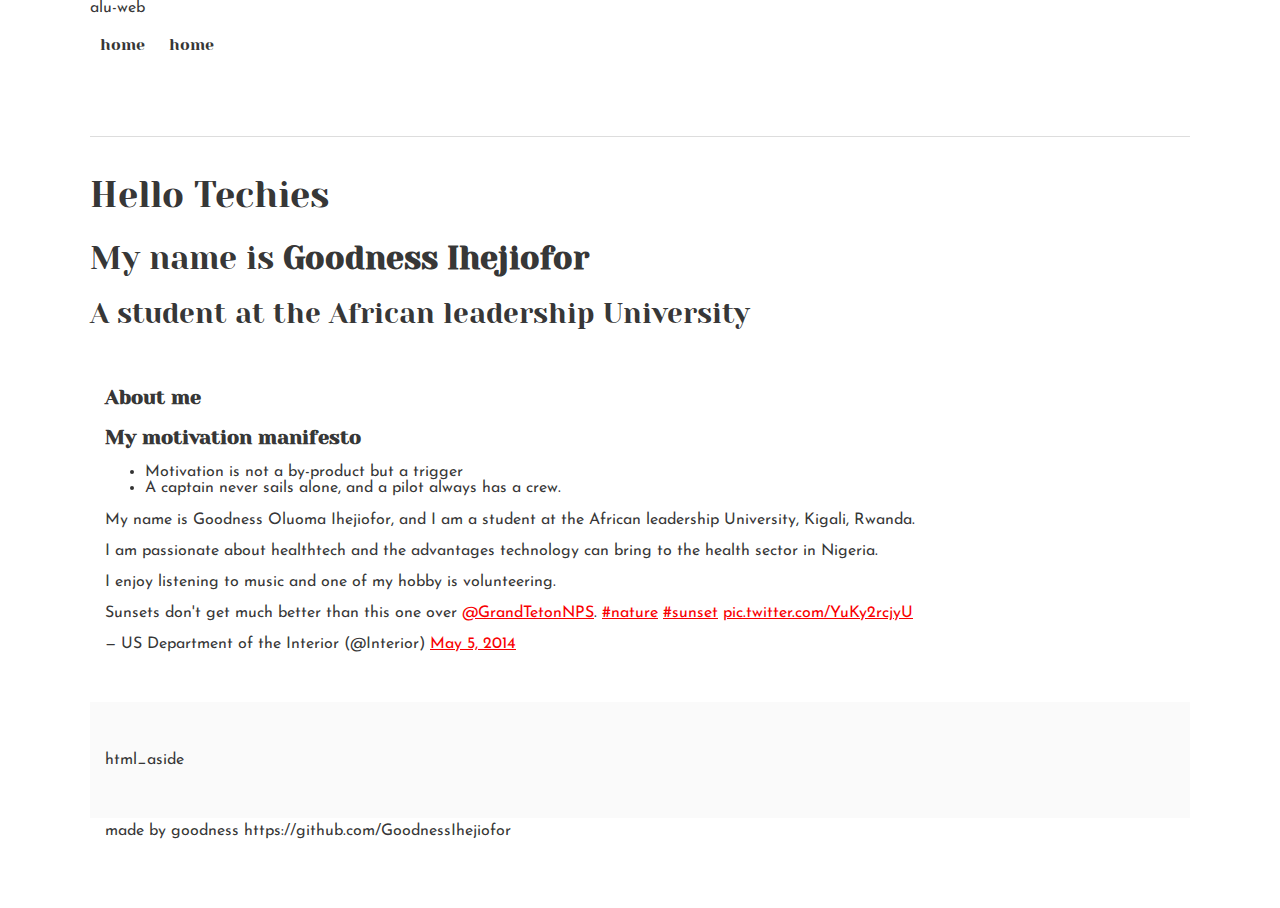
<file: css_basic/index.html>
<!DOCTYPE html>
<html>
<head>
    <meta charset="utf-8">
    <meta name="viewpoint" content="width=device-width, initial-scale=1"
    <meta name="description" content="simple HTML page"
    <title>alu-web </title>
    <link href="./base.css" rel="stylesheet"
    <link href="./styles.css" rel="stylesheet"
</head>
<body class="works_on_smartphone">
    <header>
        <nav>
            <ul>
                <li><a href="#">home</a></li>
                <li><a href="./tweets.html">home</a></li>
            </ul>
        </nav>
    </header>
    <main>
    <h1>Hello Techies</h1>
    <h2>My name is <strong>Goodness Ihejiofor</strong></h2>
    <h3>A student at the African leadership University</h3>
    <article>
        <h4>About me</h4>
        <h4>My motivation manifesto</h4>
        <ul>
            <li>Motivation is not a by-product but a trigger</li>
            <li>A captain never sails alone, and a pilot always has a crew. </li>
        </ul>
        <p>My name is Goodness Oluoma Ihejiofor, and I am a student at the African leadership University, Kigali, Rwanda.</p>
        <p>I am passionate about healthtech and the advantages technology can bring to the health sector in Nigeria.</p>
        <p>I enjoy listening to music and one of my hobby is volunteering.</p>
        <blockquote class="twitter-tweet">
        <p lang="en" dir="ltr">Sunsets don&#39;t get much better than this one over <a href="https://twitter.com/GrandTetonNPS?ref_src=twsrc%5Etfw">@GrandTetonNPS</a>. 
        <a href="https://twitter.com/hashtag/nature?src=hash&amp;ref_src=twsrc%5Etfw">#nature</a> <a href="https://twitter.com/hashtag/sunset?src=hash&amp;ref_src=twsrc%5Etfw">#sunset</a> <a href="http://t.co/YuKy2rcjyU">pic.twitter.com/YuKy2rcjyU</a></p>&mdash; US Department of the Interior (@Interior) <a href="https://twitter.com/Interior/status/463440424141459456?ref_src=twsrc%5Etfw">May 5, 2014</a></blockquote> <script async src="https://platform.twitter.com/widgets.js" charset="utf-8"></script>
    </article>
    <aside>html_aside</aside>
    </main>
    <footer>made by goodness https://github.com/GoodnessIhejiofor </footer>
</body>
</html>
</file>
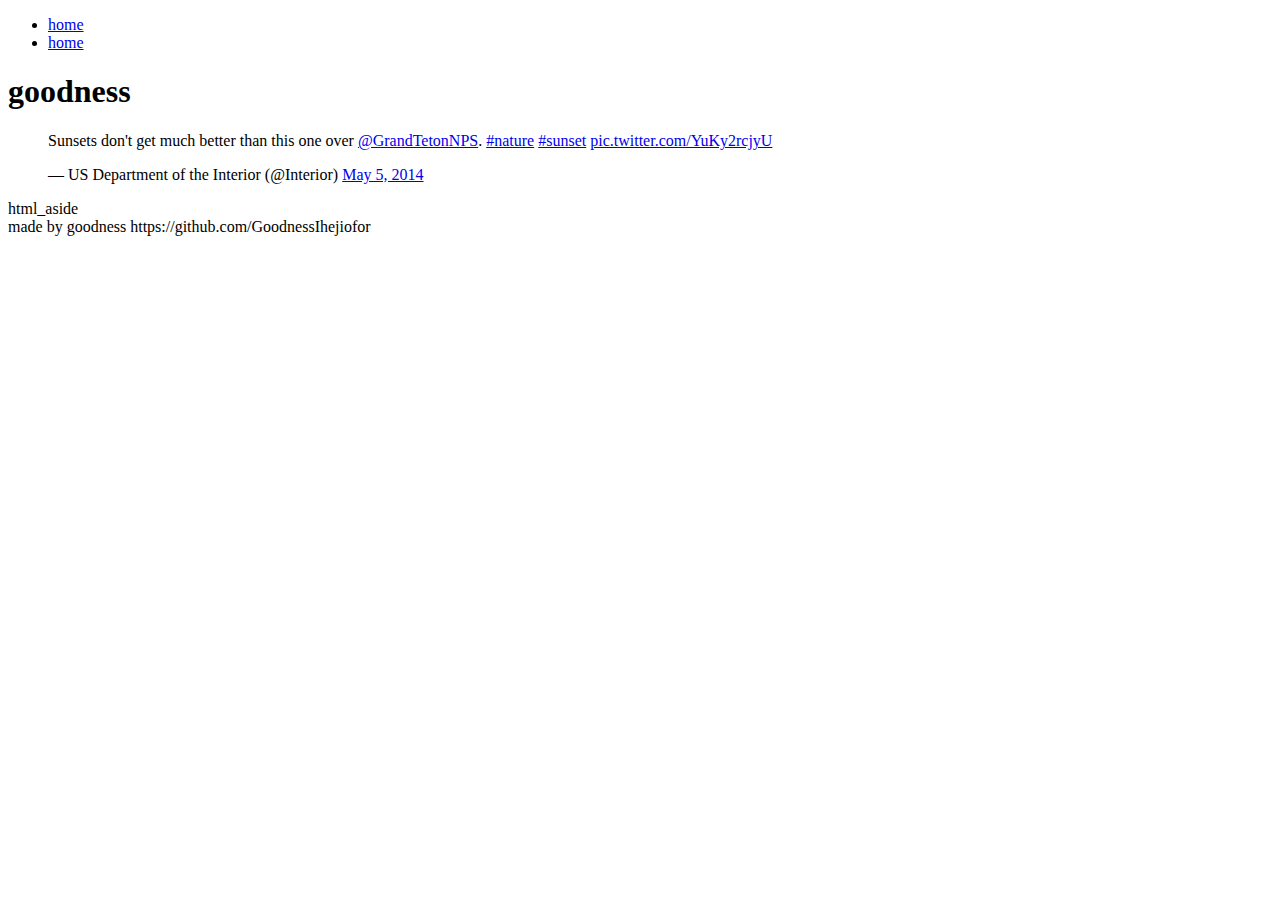
<file: html_basic/index.html>
<!DOCTYPE html>
<html>
    <head>
        <meta charset="utf-8">
        <title>alu-web</title>
    </head>
    <body>
        <header>
        <nav>
            <ul>
                <li><a href="#">home</a></li>
                <li><a href="./tweets.html">home</a></li>
            </ul>
        </nav>
        </header>
        <main>
        <article>
            <h1>goodness</h1>
            <p><alu-student></alu-student></p>
            <blockquote class="twitter-tweet">
                <p lang="en" dir="ltr">Sunsets don&#39;t get much better than this one over <a href="https://twitter.com/GrandTetonNPS?ref_src=twsrc%5Etfw">@GrandTetonNPS</a>. 
                <a href="https://twitter.com/hashtag/nature?src=hash&amp;ref_src=twsrc%5Etfw">#nature</a> <a href="https://twitter.com/hashtag/sunset?src=hash&amp;ref_src=twsrc%5Etfw">#sunset</a> <a href="http://t.co/YuKy2rcjyU">pic.twitter.com/YuKy2rcjyU</a></p>&mdash; US Department of the Interior (@Interior) <a href="https://twitter.com/Interior/status/463440424141459456?ref_src=twsrc%5Etfw">May 5, 2014</a></blockquote> <script async src="https://platform.twitter.com/widgets.js" charset="utf-8"></script>
        </article>
        <aside>html_aside</aside>
        </main>
        <footer>made by goodness https://github.com/GoodnessIhejiofor </footer>
    </body>
</html>
</file>
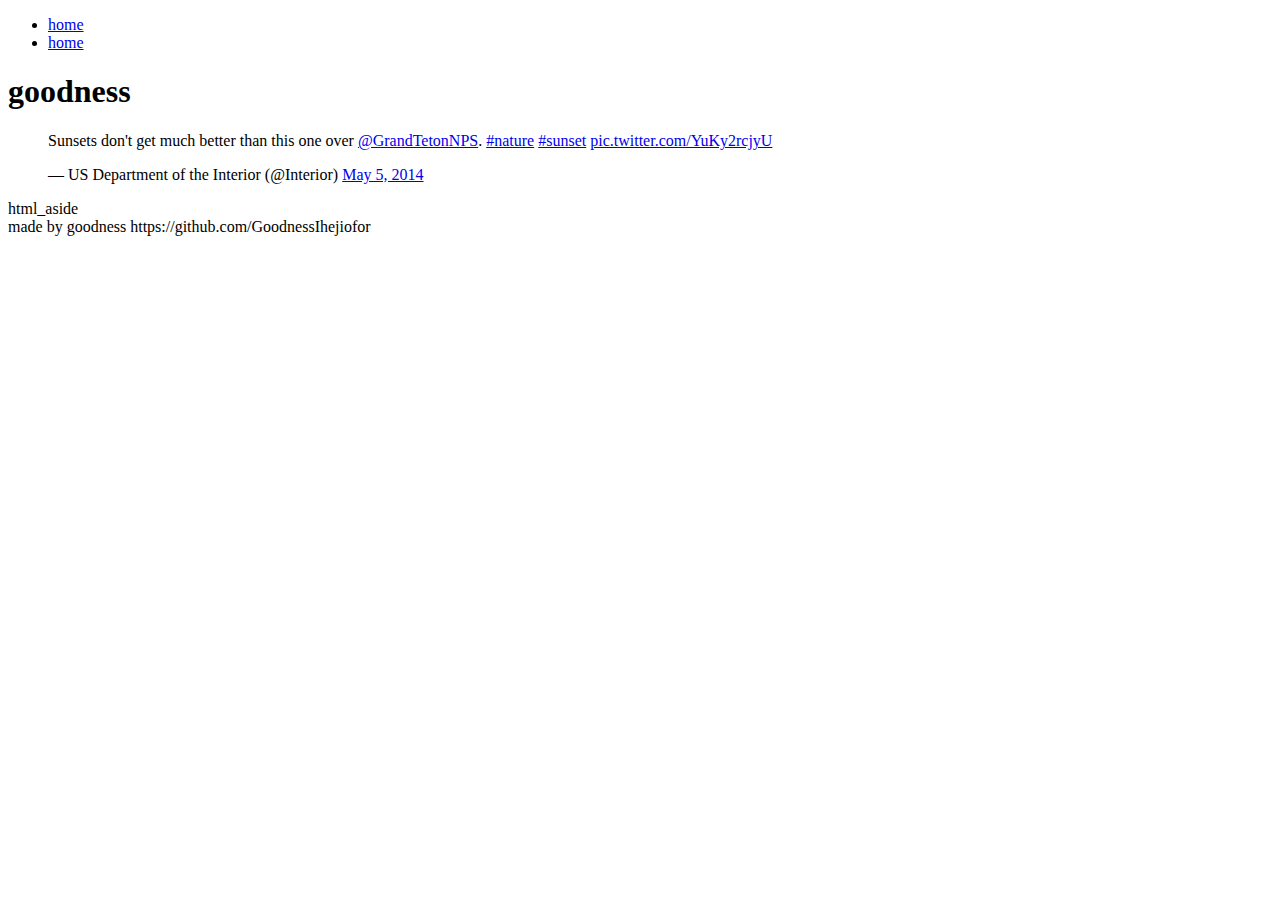
<file: css_basic/tweets.html>
<!DOCTYPE html>
<html>
    <head>
        <meta charset="utf-8">
        <title>alu-web</title>
    </head>
    <body class="works_on_smartphone">
        <header>
        <nav>
            <ul>
                <li><a href="./index.html">home</a></li>
                <li><a href="#">home</a></li>
            </ul>
        </nav>
        </header>
        <main>
        <article>
            <h1>goodness</h1>
            <p><alu-student></alu-student></p>
            <blockquote class="twitter-tweet">
                <p lang="en" dir="ltr">Sunsets don&#39;t get much better than this one over <a href="https://twitter.com/GrandTetonNPS?ref_src=twsrc%5Etfw">@GrandTetonNPS</a>. 
                <a href="https://twitter.com/hashtag/nature?src=hash&amp;ref_src=twsrc%5Etfw">#nature</a> <a href="https://twitter.com/hashtag/sunset?src=hash&amp;ref_src=twsrc%5Etfw">#sunset</a> <a href="http://t.co/YuKy2rcjyU">pic.twitter.com/YuKy2rcjyU</a></p>&mdash; US Department of the Interior (@Interior) <a href="https://twitter.com/Interior/status/463440424141459456?ref_src=twsrc%5Etfw">May 5, 2014</a></blockquote> <script async src="https://platform.twitter.com/widgets.js" charset="utf-8"></script>
        </article>
        <aside>html_aside</aside>
        </main>
        <footer>made by goodness https://github.com/GoodnessIhejiofor </footer>
    </body>
</html>
</file>
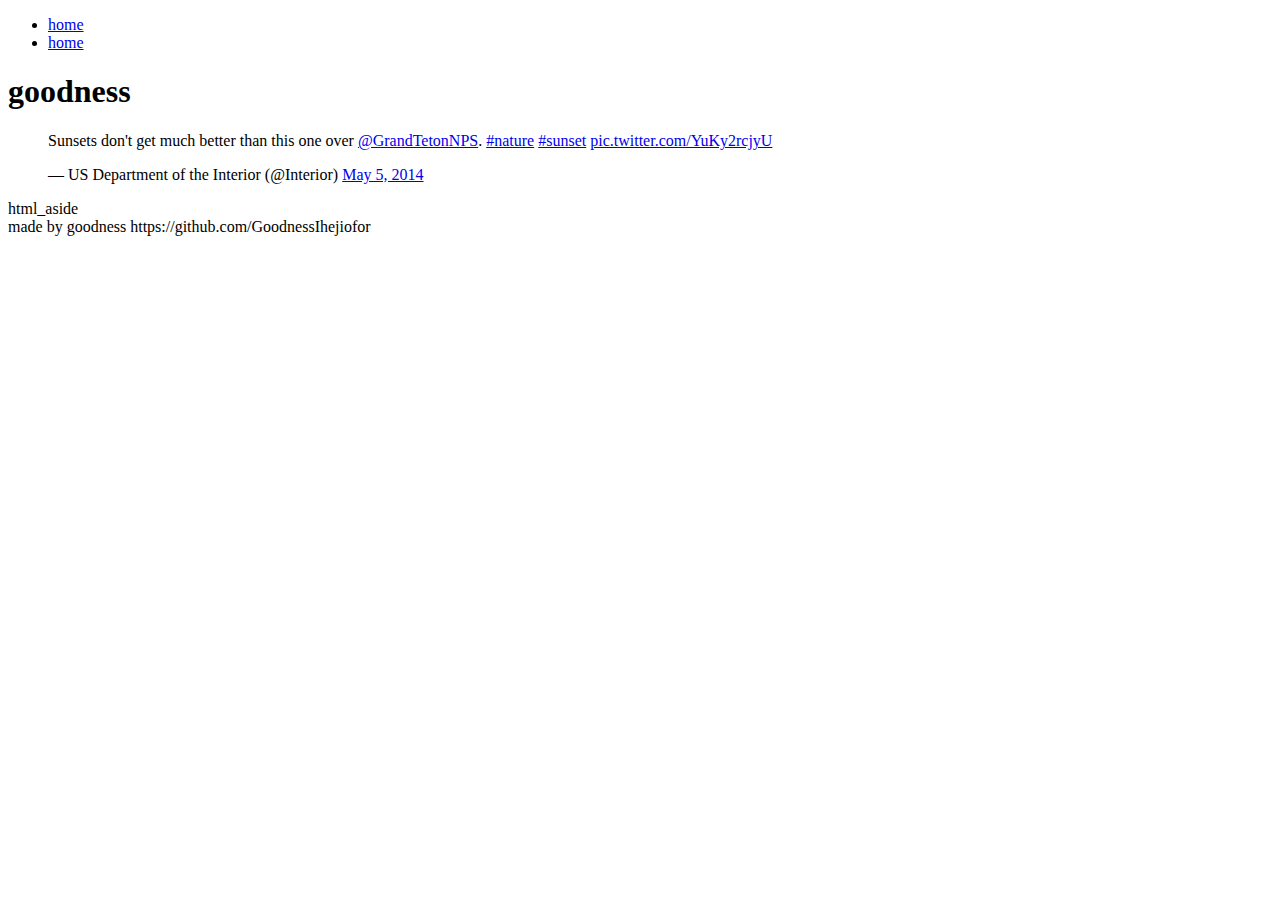
<file: html_basic/tweets.html>
<!DOCTYPE html>
<html>
    <head>
        <meta charset="utf-8">
        <title>alu-web</title>
    </head>
    <body>
        <header>
        <nav>
            <ul>
                <li><a href="./index.html">home</a></li>
                <li><a href="#">home</a></li>
            </ul>
        </nav>
        </header>
        <main>
        <article>
            <h1>goodness</h1>
            <p><alu-student></alu-student></p>
            <blockquote class="twitter-tweet">
                <p lang="en" dir="ltr">Sunsets don&#39;t get much better than this one over <a href="https://twitter.com/GrandTetonNPS?ref_src=twsrc%5Etfw">@GrandTetonNPS</a>. 
                <a href="https://twitter.com/hashtag/nature?src=hash&amp;ref_src=twsrc%5Etfw">#nature</a> <a href="https://twitter.com/hashtag/sunset?src=hash&amp;ref_src=twsrc%5Etfw">#sunset</a> <a href="http://t.co/YuKy2rcjyU">pic.twitter.com/YuKy2rcjyU</a></p>&mdash; US Department of the Interior (@Interior) <a href="https://twitter.com/Interior/status/463440424141459456?ref_src=twsrc%5Etfw">May 5, 2014</a></blockquote> <script async src="https://platform.twitter.com/widgets.js" charset="utf-8"></script>
        </article>
        <aside>html_aside</aside>
        </main>
        <footer>made by goodness https://github.com/GoodnessIhejiofor </footer>
    </body>
</html>
</file>
<file: css_basic/styles.css>
body{
    display: flex;
    flex-direction: column;
}
main {
    /* display: flex; */
    flex-direction: row;
    flex: auto;
}
article {
    flex: 2;
    overflow-y: auto;
}
</file>
